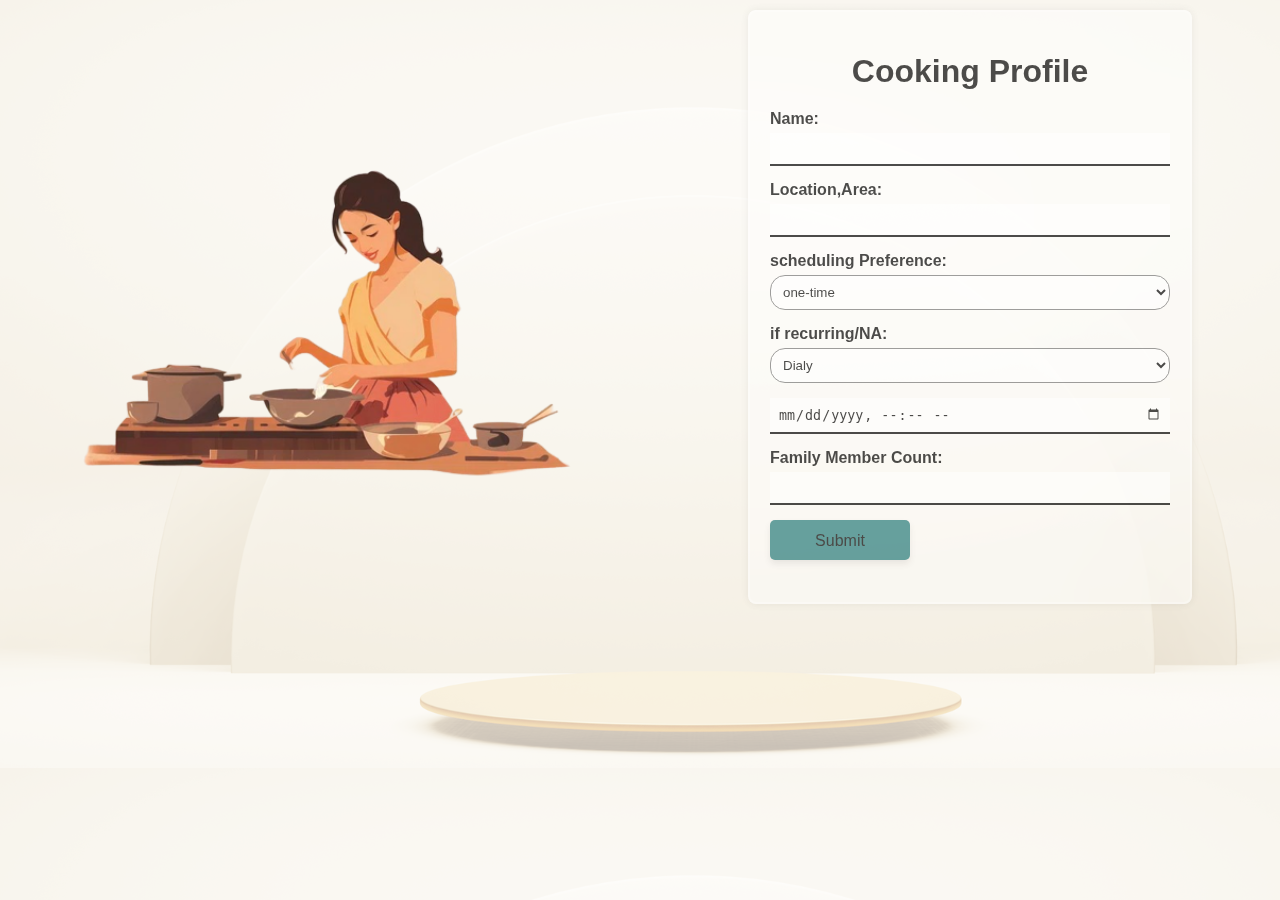
<file: profile/cookingprofile.html>
<!DOCTYPE html>
<html lang="en">
<head>
    <meta charset="UTF-8">
    <meta name="viewport" content="width=device-width, initial-scale=1.0">
    <title>Profile</title>
    <link rel="stylesheet" href="cookingprofile.css">
</head>
<body>
    <img src="cookingpic-removebg-preview.png">
    <div class="container">
        
        <h1>Cooking Profile</h1>
        
        <form>
            <label for="name">Name:</label>
            <input type="text" id="name" name="name" required>
            <!-- <input type="text" id="name" placeholder=" " required autocomplete="on">
            <label for="name">Name</label> -->
            
            <label for="location">Location,Area:</label>
            <input type="text" id="location" name="location" required>
            
            <!-- <label for="requirements">Requirements:</label>
            <select id="requirements" name="requiremnts">
                <option value="cleaning">cleaning</option>
                <option value="cooking">cooking</option>
            </select> -->
            <label for="sp">scheduling Preference:</label>
            <select id="sp" name="scheduling Preference">
                <option value="one-time">one-time</option>
                <option value="recurring">recurring</option>
            </select>
            <label for="sp">if recurring/NA:</label>
            <select id="sp" name="scheduling Preference">
                <option value="Dialy">Dialy</option>
                <option value="Weekly">Weekly</option>
                <option value="Monthly">Monthly</option>
            </select>
            <input type="datetime-local" id="time" name="time">
            
            <label for="family-member-count">Family Member Count:</label>
            <input type="number" id="family-member-count" name="family-member-count" required>
            
            <!-- <label for="house-type">House Type:</label>
            <select id="house-type" name="house-type">
                <option value="1BHK">1BHK</option>
                <option value="2BHK">2BHK</option>
                <option value="3BHK">3BHK</option>
                <option value="4BHK">4BHK</option>
                <option value="VILLA">Villa</option>
            </select> -->
            
            <button type="submit">Submit</button>
        </form>
    </div>
</body>
</html>
</file>
<file: profile/cookingprofile.css>
body {
    font-family: Arial, sans-serif;
    /* background-color: #abcdab; */
    background-image: url(profilebg.png);
    margin:0;
    padding: 0px;
    display: flex;
    justify-content: center;
    align-items: center;
}

.container {
    max-width: 500px;
    margin:  auto;
    padding: 20px;
    box-shadow: 0 2px 4px rgba(0, 0, 0, 0.1);
    border-radius: 15px;
    background-color:rgba(255, 255, 255, 0.571);
    /* width:1500px; */
    height: 550px;
    opacity:0.7;
    margin-top: 10px;
}
img{
    width:650px;
    margin-left: 10px;
}

h1 {
    text-align: center;
    margin-bottom: 20px;
}

input, select {
    width: 100%;
    outline: none;
    padding: 8px;
    margin-bottom: 15px;
    background-color:white;
   
    
}
select{
    border-radius: 15px;
}
input{
    box-sizing: border-box;
    border: none;
    border-bottom: 2px solid black;
    
}

input:focus {
    outline: none;
}

input[type=checkbox] {
    margin-right: 5px;
    cursor: pointer;
    width: auto;
}

.container{
    
        position: relative;
        /* max-width: 500px; */
        border: 2px solid rgba(255, 255, 255, 0.5);
        backdrop-filter: blur(55px);
        justify-content: center;
        align-items: center;
        padding: 2rem 3rem;
        width: 400px; 
        padding: 20px;
        /* background-color: #fff; */
        border-radius: 8px;
        box-shadow: 0 0 10px rgba(0, 0, 0, 0.1);
    
    
}
  
   label {
    font-weight: bold;
    display: block;
    margin-bottom: 5px;
    font-size: 16px; 
  } 
/*    
  input[type="text"],
  input[type="number"],
  textarea,
  select,
  #time {
    width: 100%;
    padding: 8px;
    border-radius: 5px;
    border: 1px solid #ccc;
    font-size: 14px; 
  } */
  
  
   
 button {
    padding: 12px 20px; /* Adjusted padding for a more appropriate button size */
    background-color:  #287b7b;
    border: none;
    border-radius: 5px;
    cursor: pointer;
    font-size: 16px;
    height: 40px;
    width: 140px; 
    box-shadow: 0 4px 6px rgba(0, 0, 0, 0.1); /* Adding a shadow for the button */
  }
  
  button:hover {
    background-color:  #287b7b;
    box-shadow: 0 6px 8px rgba(0, 0, 0, 0.2); 
  }
</file>
